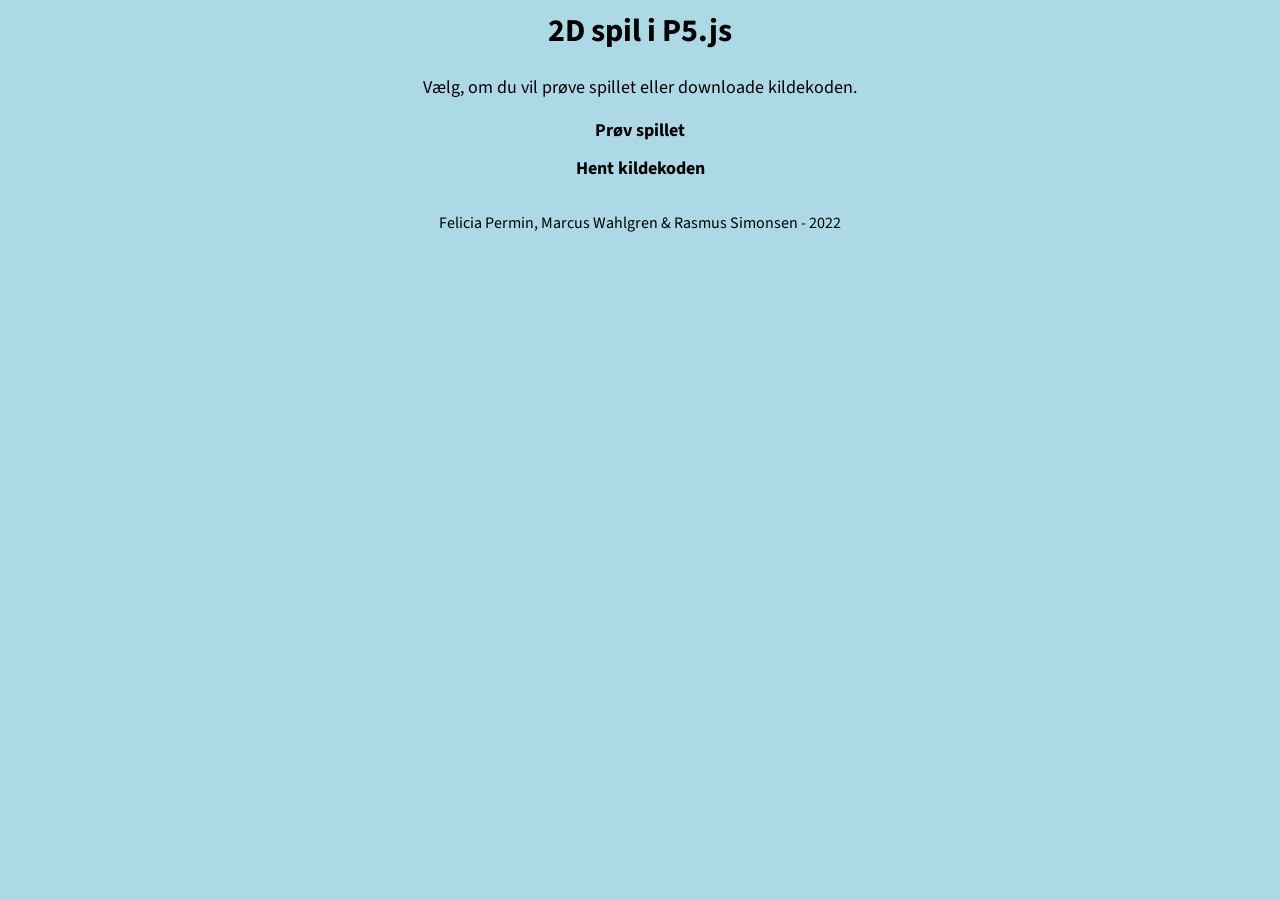
<file: index.html>
<html>
<head>
	<title>2D spil projekt</title>

    <script src="https://ajax.googleapis.com/ajax/libs/jquery/2.2.4/jquery.min.js"></script>
    <link href="https://fonts.googleapis.com/css?family=Source+Sans+Pro" rel="stylesheet">
	<link href="mystyle.css" rel="stylesheet" type="text/css"/>

</head>

<body>
<div>
<h1>2D spil i P5.js</h1>
<p>Vælg, om du vil prøve spillet eller downloade kildekoden.</p>


<ul>
<li><a href="spil/index.html">Prøv spillet</a></li>
<li><a href="code.zip">Hent kildekoden</a></li>
</ul>
</div>
<br>

<footer>Felicia Permin, Marcus Wahlgren & Rasmus Simonsen - 2022</footer>

</body>

</html>
</file>
<file: mystyle.css>
body {
	background-color: lightblue;
}

div {
	text-align: center;
}

h1 {
	font-family: 'Source Sans Pro', sans-serif;
	text-align: center;
}

footer {
	font-family: 'Source Sans Pro', sans-serif;
}

p {
	margin-left: 200px;
	margin-right: 200px;
	font-family: 'Source Sans Pro', sans-serif;
	font-size: 18px;
}

footer {
	text-align: center;
}

ul {
	margin: 0px;
	padding: 0px;
}

a {
	padding: 0px;
	text-decoration: none;
	font-size: 18px;
	font-family: 'Source Sans Pro', sans-serif;
}

ul li {
	height: 38px;
}

ul li a {
	color: black;
	text-decoration: none;
	font-weight: bold;
	font-size: 18px;
	font-family: 'Source Sans Pro', sans-serif;
	transition: linear 0.2s;
}

ul li a:hover {
	background-color: white;
	color: blue;
}

ul li a:active {
	background-color: black;
}

::selection {
	color: white;
	background-color: black;
}
</file>
